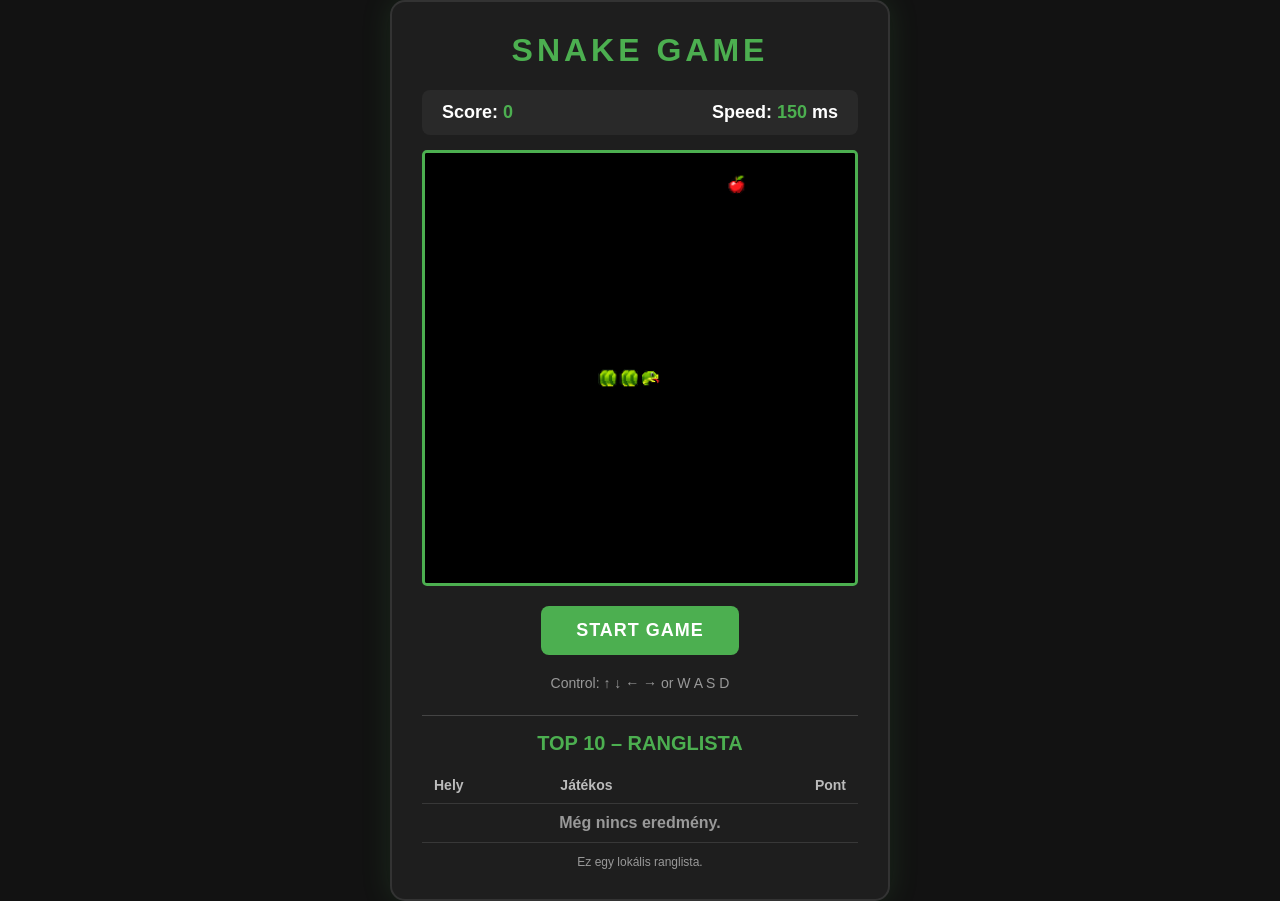
<file: index.html>
<!DOCTYPE html>
<html lang="hu">
<head>
    <meta charset="UTF-8">
    <meta name="viewport" content="width=device-width, initial-scale=1.0">
    <title>Snake Game</title>
    <link rel="stylesheet" href="style.css">
    <script defer src="snake.js"></script>
</head>
<body>

<div class="game-container">

    <h1>SNAKE GAME</h1>

    <div class="game-info">
        <div>Score: <span id="score">0</span></div>
        <div>Speed: <span id="speed">150</span> ms</div>
    </div>

    <canvas id="gameCanvas" width="400" height="400"></canvas>

    <button id="startBtn">START GAME</button>

    <p class="instructions">
        Control: ↑ ↓ ← → or W A S D
    </p>

    <section class="leaderboard" aria-labelledby="leaderboardTitle">
        <h2 id="leaderboardTitle">TOP 10 – RANGLISTA</h2>
        <table>
            <thead>
                <tr>
                    <th>Hely</th>
                    <th>Játékos</th>
                    <th>Pont</th>
                </tr>
            </thead>
            <tbody id="leaderboardRows"></tbody>
        </table>
        <p class="leaderboard-note">Ez egy lokális ranglista.</p>
    </section>

</div>

</body>
</html>
</file>
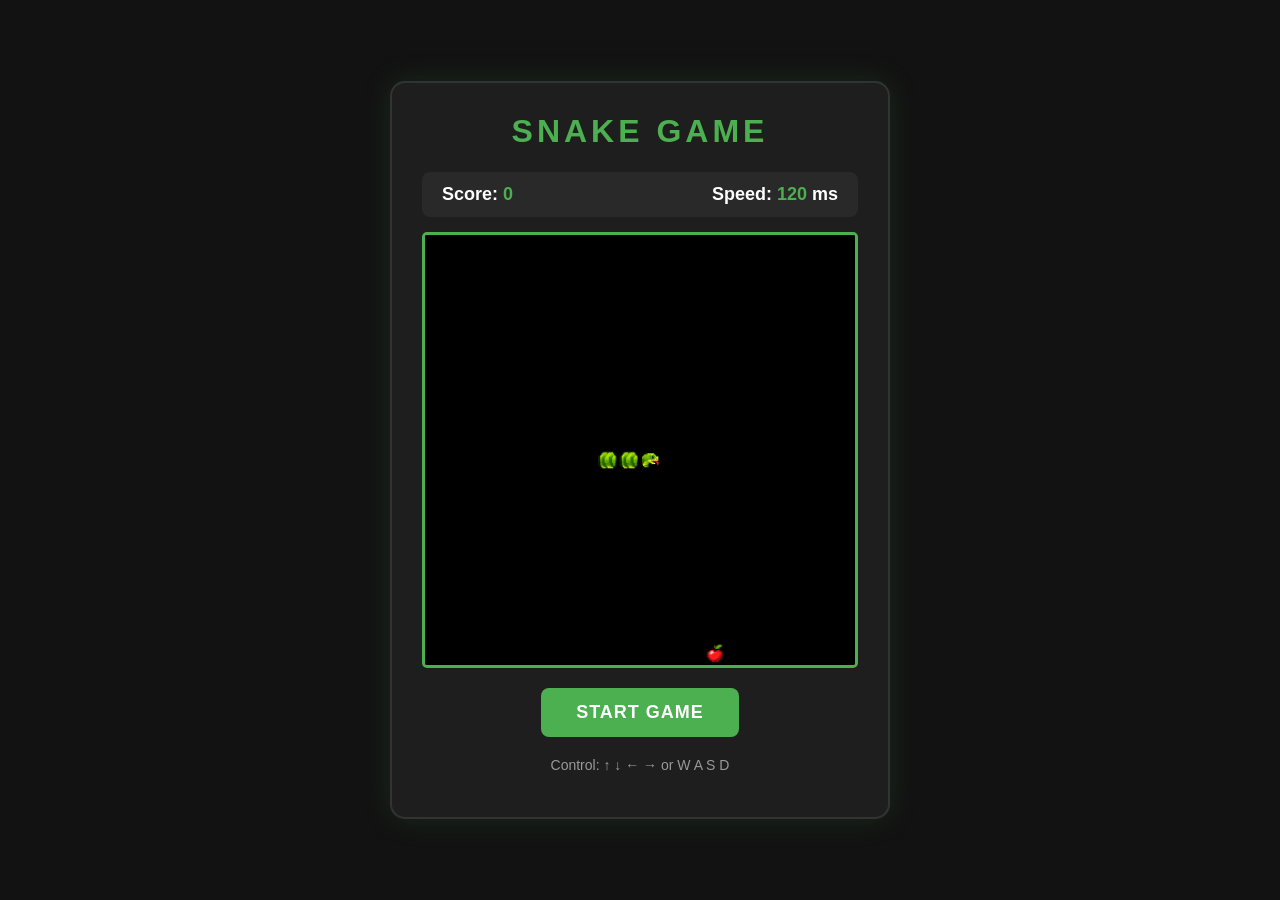
<file: snake.html>
<!DOCTYPE html>
<html lang="hu">
<head>
    <meta charset="UTF-8">
    <meta name="viewport" content="width=device-width, initial-scale=1.0">
    <title>Snake Game</title>
    <link rel="stylesheet" href="style.css">
    <script defer src="snake.js"></script>
</head>
<body>

<div class="game-container">

    <h1>SNAKE GAME</h1>

    <div class="game-info">
        <div>Score: <span id="score">0</span></div>
        <div>Speed: <span id="speed">120</span> ms</div>
    </div>

    <canvas id="gameCanvas" width="400" height="400"></canvas>

    <button id="startBtn">START GAME</button>

    <p class="instructions">
        Control: ↑ ↓ ← → or W A S D
    </p>

</div>

</body>
</html>
</file>
<file: style.css>
* {
    box-sizing: border-box;
}

body {
    margin: 0;
    min-height: 100vh;
    display: flex;
    justify-content: center;
    align-items: center;
    background: #121212;
    color: white;
    font-family: Arial, sans-serif;
}

.game-container {
    width: min(95%, 500px);
    padding: 30px;
    text-align: center;
    background: #1e1e1e;
    border: 2px solid #333;
    border-radius: 15px;
    box-shadow: 0 0 30px rgba(76, 175, 80, 0.15);
}

h1 {
    margin-top: 0;
    color: #4caf50;
    letter-spacing: 4px;
    font-size: 32px;
}

.game-info {
    display: flex;
    justify-content: space-between;
    margin-bottom: 15px;
    padding: 12px 20px;
    background: #292929;
    border-radius: 8px;
    font-size: 18px;
    font-weight: bold;
}

#score,
#speed {
    color: #4caf50;
}

canvas {
    display: block;
    width: 100%;
    height: auto;
    background: black;
    border: 3px solid #4caf50;
    border-radius: 5px;
}

#startBtn {
    margin-top: 20px;
    padding: 14px 35px;
    background: #4caf50;
    border: none;
    border-radius: 8px;
    color: white;
    font-size: 18px;
    font-weight: bold;
    letter-spacing: 1px;
    cursor: pointer;
    transition: background 0.2s;
}

#startBtn:hover {
    background: #388e3c;
}

#startBtn:disabled {
    background: #555;
    color: #aaa;
    cursor: not-allowed;
}

#startBtn:focus-visible {
    outline: 3px solid white;
    outline-offset: 4px;
}

.instructions {
    margin-top: 20px;
    color: #999;
    font-size: 14px;
}

/* Az aktuális oldal futásáig tárolt TOP 10 ranglista. */
.leaderboard {
    margin-top: 24px;
    padding-top: 16px;
    border-top: 1px solid #444;
}

.leaderboard h2 {
    margin: 0 0 12px;
    color: #4caf50;
    font-size: 20px;
}

.leaderboard table {
    width: 100%;
    border-collapse: collapse;
    text-align: left;
}

.leaderboard th,
.leaderboard td {
    padding: 10px 12px;
    border-bottom: 1px solid #383838;
}

.leaderboard th {
    color: #bbb;
    font-size: 14px;
}

.leaderboard th:last-child,
.leaderboard td:last-child {
    text-align: right;
}

.leaderboard tbody tr:first-child {
    color: #81c784;
    font-weight: bold;
}

.empty-leaderboard {
    text-align: center !important;
    color: #999;
}

.leaderboard-note {
    margin: 12px 0 0;
    color: #999;
    font-size: 12px;
}
</file>
